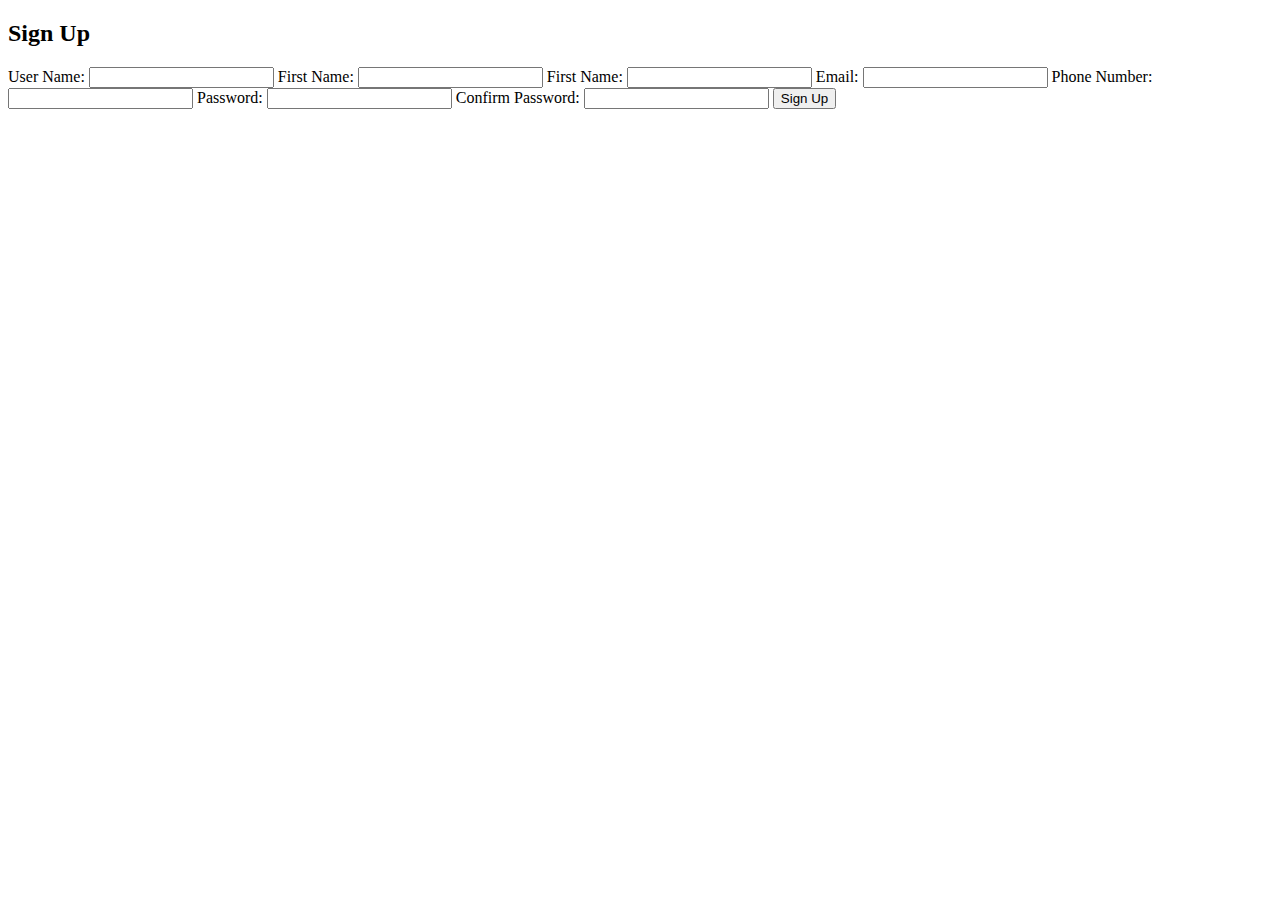
<file: signup.html>
<!DOCTYPE html>
<html lang="en">
<head>
    <meta charset="UTF-8">
    <meta name="viewport" content="width=device-width, initial-scale=1.0">
    <title>SiGN Up Page</title>
    <link rel="stylesheet" href="">
</head>
<body>
    <div class="signup-container">
        <h2>Sign Up</h2>
        <form action="signup.php" method="POST">

            <label for="username">User Name: </label>
            <input type="text" id="username" name="username" required>

            <label for="first-name">First Name: </label>
            <input type="text" id="first-name" name="first-name" required>

            <label for="last-name">First Name: </label>
            <input type="text" id="first-name" name="first-name" required>

            <label for="email">Email: </label>
            <input type="email" id="email" name="email" required>

            <label for="phone-num">Phone Number: </label>
            <input type="text" id="phone-num" name="phone-num" required>

            <label for="password">Password: </label>
            <input type="password" id="password" name="password" required>

            <label for="confirm-password">Confirm Password: </label>
            <input type="password" id="confirm-password" name="confirm-password" required>

            <button type="submit">Sign Up</button>
        </form>
    </div>


</body>
</html>
</file>
